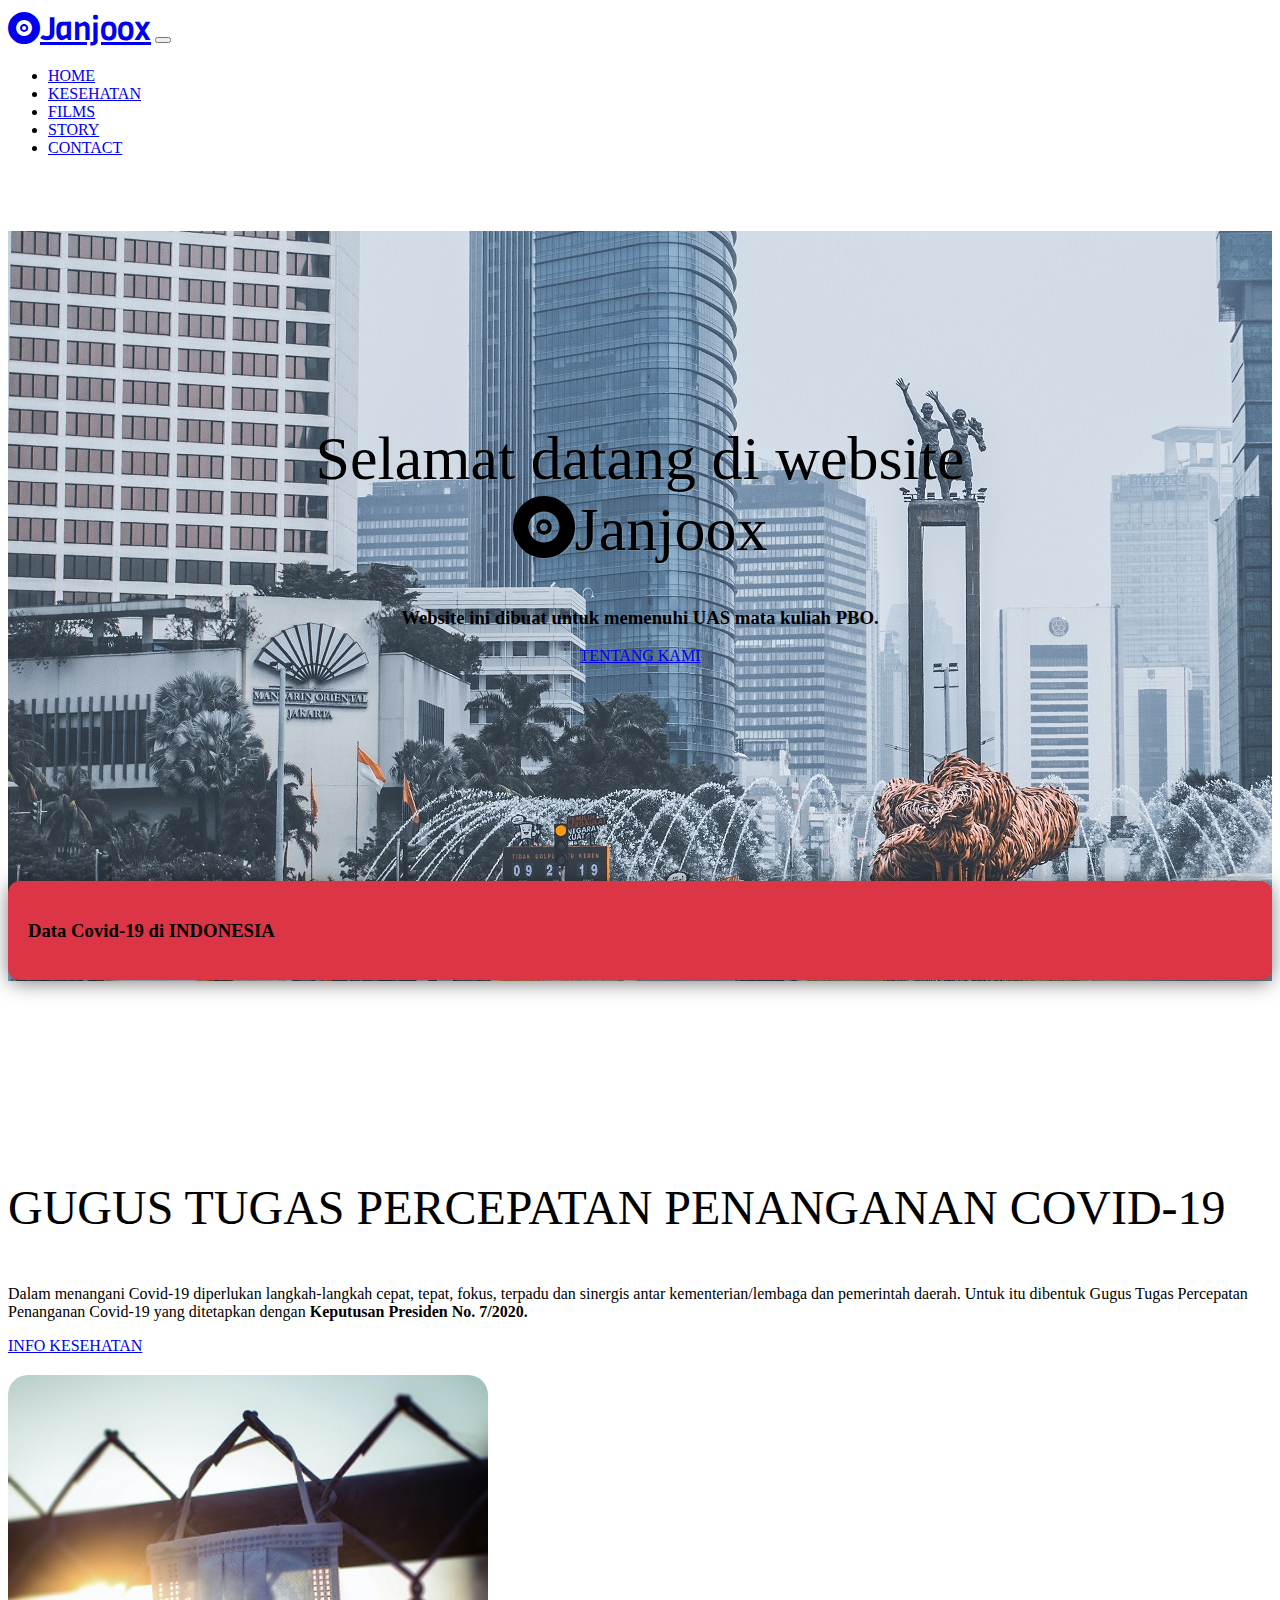
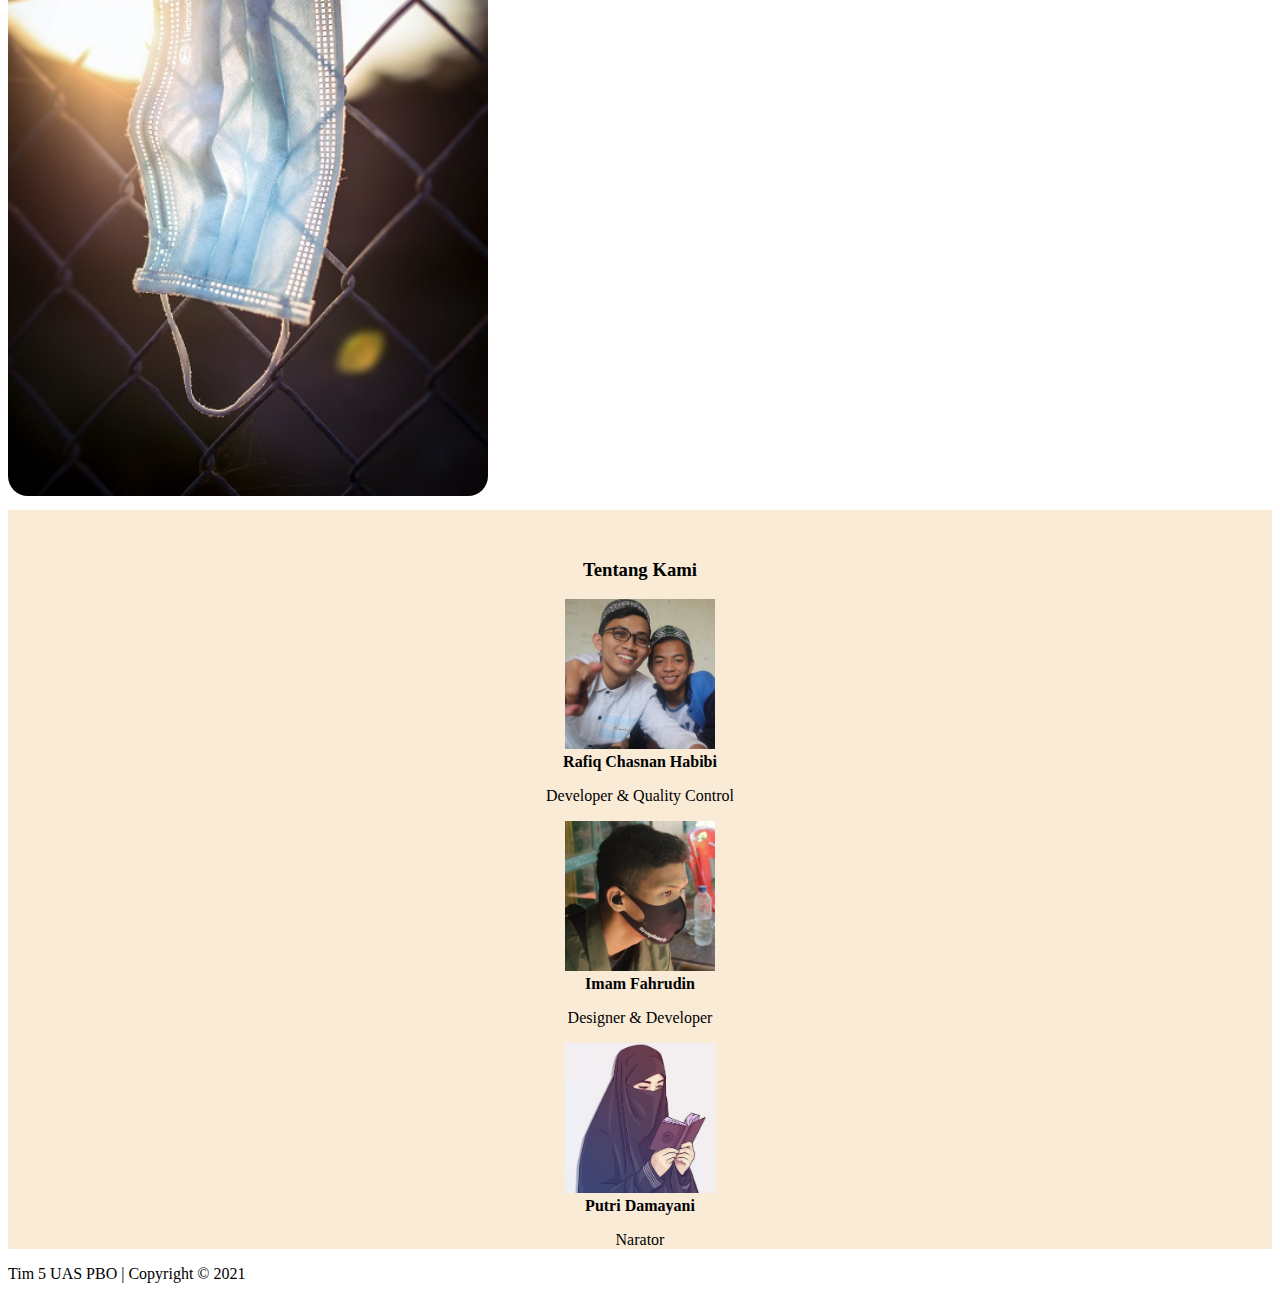
<file: index.html>
<!DOCTYPE html>
<html lang="en">

<head>
  <!-- Required meta tags -->
  <meta charset="utf-8" />
  <meta name="viewport" content="width=device-width, initial-scale=1" />

  <!-- Bootstrap CSS -->
  <link href="https://cdn.jsdelivr.net/npm/bootstrap@5.0.2/dist/css/bootstrap.min.css" rel="stylesheet"
    integrity="sha384-EVSTQN3/azprG1Anm3QDgpJLIm9Nao0Yz1ztcQTwFspd3yD65VohhpuuCOmLASjC" crossorigin="anonymous" />
  <!-- Bootstrap Icon -->
  <link rel="stylesheet" href="https://cdn.jsdelivr.net/npm/bootstrap-icons@1.5.0/font/bootstrap-icons.css" />
  <!-- My Fonts -->
  <link href="https://fonts.googleapis.com/css2?family=Viga&display=swap" rel="stylesheet" />
  <!-- My CSS -->
  <link rel="stylesheet" href="style.css" />
  <!-- Favicon -->
  <link rel="shortcut icon" type="image/x-icon" href="favicon.ico">

  <title>Home | Janjoox</title>
</head>

<body id="home">
  <!-- Navbar -->
  <nav class="navbar navbar-expand-lg navbar-dark bg-danger shadow p-2 fixed-top">
    <div class="container">
      <a class="navbar-brand" href="#home"><i class="bi bi-vinyl-fill"></i>Janjoox</a>
      <button class="navbar-toggler" type="button" data-bs-toggle="collapse" data-bs-target="#navbarNav"
        aria-controls="navbarNav" aria-expanded="false" aria-label="Toggle navigation">
        <span class="navbar-toggler-icon"></span>
      </button>

      <div class="collapse navbar-collapse" id="navbarNav">
        <ul class="navbar-nav ms-auto">
          <li class="nav-item">
            <a class="nav-link active" aria-current="page" href="index.html">Home</a>
          </li>
          <li class="nav-item">
            <a class="nav-link" href="kesehatan.html">Kesehatan</a>
          </li>
          <li class="nav-item">
            <a class="nav-link " href="film.html">Films</a>
          </li>
          <li class="nav-item">
            <a class="nav-link" href="story.html">Story</a>
          </li>
          <li class="nav-item">
            <a class="nav-link" href="contact.html">Contact</a>
          </li>
        </ul>
      </div>
    </div>
  </nav>
  <!-- Akhir navbar -->

  <!-- Jumbotron -->
  <div class="jumbotron jumbotron-fluid">
    <div class="container">
      <h1 class="display-4">Selamat datang di website <br><i class="bi bi-vinyl-fill"></i><span>Janjoox</span></h1>
      <h3 class="text-center">Website ini dibuat untuk memenuhi UAS mata kuliah PBO.</h3>
      <a href="#about" class="btn btn-primary tombol">Tentang Kami</a>
    </div>
  </div>
  <!-- Akhir Jumbotron -->

  <!-- Container -->
  <div class="container">
    <!-- Info Panel -->
    <div class="row justify-content-center">
      <div class="col info-panel">
        <div class="row">
          <h3>Data Covid-19 di INDONESIA</h3>
          <div class="row" id="tanggalUpdate"></div>
          <div class="col-lg" id="terkonfirmasi"></div>
          <div class="col-lg" id="sembuh"></div>
          <div class="col-lg" id="dirawat"></div>
          <div class="col-lg" id="wafat"></div>
          
        </div>
      </div>
    </div>
    <!-- Akhir Panel -->
    <!-- Panel Baru -->
    <div class="row panel-baru">
      <div class="col-lg">
        <h2>GUGUS TUGAS PERCEPATAN PENANGANAN <span>COVID-19</span></h2>
        <p>
          Dalam menangani Covid-19 diperlukan langkah-langkah cepat, tepat, fokus, terpadu dan sinergis antar
          kementerian/lembaga dan pemerintah daerah. Untuk itu dibentuk Gugus Tugas Percepatan Penanganan Covid-19 yang
          ditetapkan dengan
          <strong>Keputusan Presiden No. 7/2020.</strong>
        </p>
        <a href="kesehatan.html" class="btn btn-primary tombol">Info Kesehatan</a>
      </div>
      <div class="col-lg">
        <img src="image/masker.jpg" alt="Covid-19" class="img-fluid img-panelbaru" id="imgGede"/>
      </div>
      <!-- Akhir Panel Baru -->
    </div>
  </div>

  <!-- Akhir Container -->
  <!-- Tentang Kami -->
  <section id="about">
    <h3>Tentang Kami</h3>    
      <div class="row row-cols-1 row-cols-sm-2 row-cols-md-4 justify-content-center">
        <div class="col ">
          <div class="card mx-auto mb-4 shadow-sm" id="kami">
            <img src="image/rafiq.jpg" class="rounded-circle pt-4 mx-auto" alt="image/rafiq.jpg" id="geser">
            <div class="card-body text-center ">
              <b class="card-title ">Rafiq Chasnan Habibi</b>
              <p class="card-text">Developer & Quality Control</p>
            </div>
            
          </div>
        </div>
        <div class="col ">
          <div class="card mx-auto mb-4 shadow-sm" id="kami">
            <img src="image/fahrudin.jpg" class="rounded-circle pt-4 mx-auto" alt="image/fahrudin.jpg">
            <div class="card-body text-center">
              <b class="card-title ">Imam Fahrudin</b>
              <p class="card-text">Designer & Developer</p>
            </div>
            
          </div>
        </div>
        <div class="col ">
          <div class="card mx-auto mb-4 shadow-sm" id="kami">
            <img src="image/putri.jpg" class="rounded-circle pt-4 mx-auto" alt="image/putri.jpg" id="geser">
            <div class="card-body text-center">
              <b class="card-title ">Putri Damayani</b>
              <p class="card-text">Narator</p>
            </div>
            
          </div>
        </div>
      </div>
  </section>
  <!-- Akhir Tentang Kami -->
<!-- Footer -->
<footer class="bg-danger text-white text-center pt-2 pb-1">
  <p class="fw-bold">Tim 5 UAS PBO | Copyright &copy; 2021</p>
</footer>
<!-- Akhir Footer -->

  <script src="https://cdn.jsdelivr.net/npm/bootstrap@5.0.2/dist/js/bootstrap.bundle.min.js"
    integrity="sha384-MrcW6ZMFYlzcLA8Nl+NtUVF0sA7MsXsP1UyJoMp4YLEuNSfAP+JcXn/tWtIaxVXM"
    crossorigin="anonymous"></script>
  <script src="https://code.jquery.com/jquery-3.6.0.min.js" 
    integrity="sha256-/xUj+3OJU5yExlq6GSYGSHk7tPXikynS7ogEvDej/m4=" 
    crossorigin="anonymous"></script>    
  <script src="https://cdn.jsdelivr.net/npm/popper.js@1.16.1/dist/umd/popper.min.js"
    integrity="sha384-9/reFTGAW83EW2RDu2S0VKaIzap3H66lZH81PoYlFhbGU+6BZp6G7niu735Sk7lN"
    crossorigin="anonymous"></script> 
  <script src="https://cdn.jsdelivr.net/npm/bootstrap@4.6.0/dist/js/bootstrap.min.js"
    integrity="sha384-+YQ4JLhjyBLPDQt//I+STsc9iw4uQqACwlvpslubQzn4u2UU2UFM80nGisd026JF"
    crossorigin="anonymous"></script>
  <script src="script.js"></script>
</body>

</html>
</file>
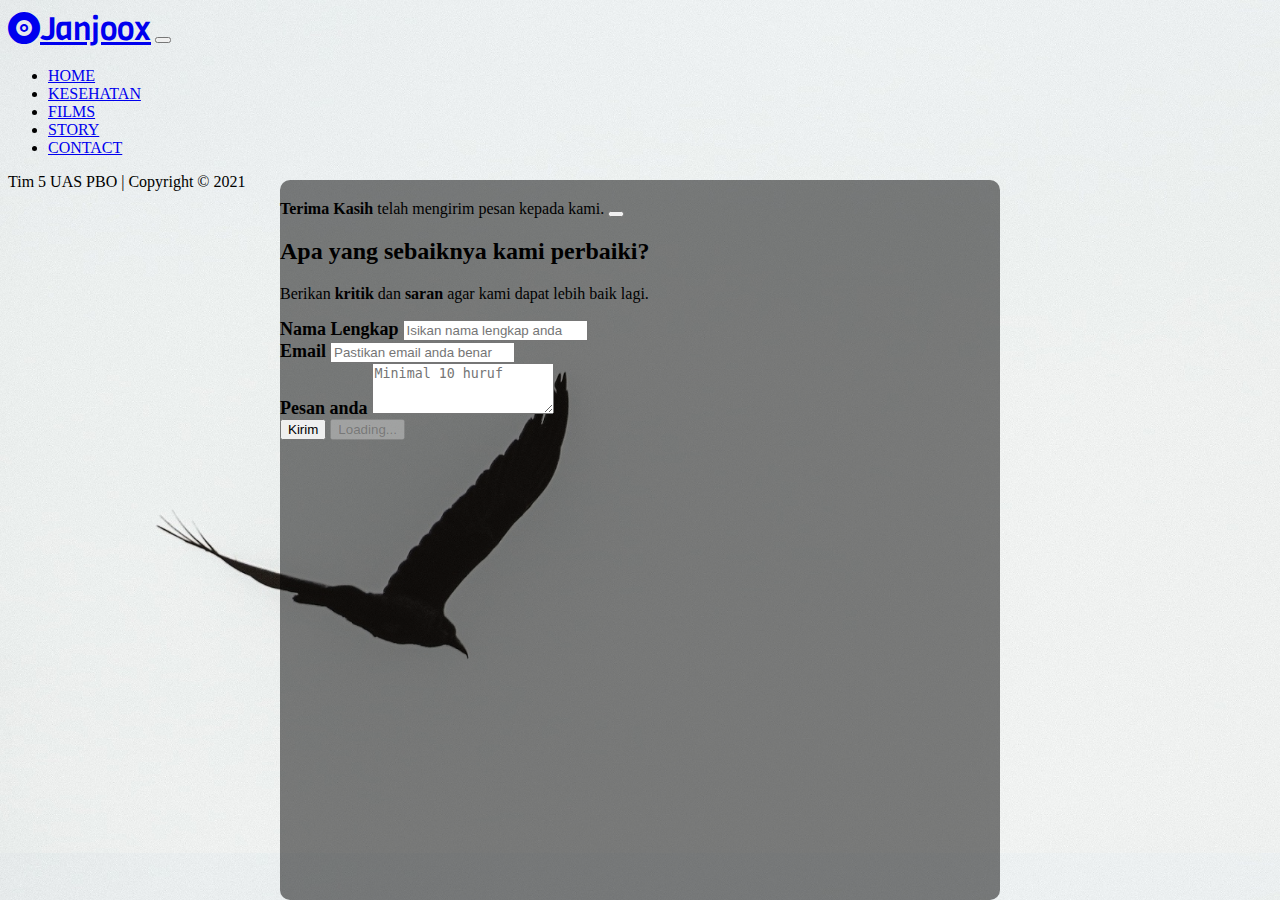
<file: contact.html>
<!DOCTYPE html>
<html lang="en">
  <head>
    <!-- Required meta tags -->
    <meta charset="utf-8" />
    <meta name="viewport" content="width=device-width, initial-scale=1" />

    <!-- Bootstrap CSS -->
      <link href="https://cdn.jsdelivr.net/npm/bootstrap@5.0.2/dist/css/bootstrap.min.css" rel="stylesheet"
      integrity="sha384-EVSTQN3/azprG1Anm3QDgpJLIm9Nao0Yz1ztcQTwFspd3yD65VohhpuuCOmLASjC" crossorigin="anonymous" />
    <!-- Bootstrap Icon -->
    <link rel="stylesheet" href="https://cdn.jsdelivr.net/npm/bootstrap-icons@1.5.0/font/bootstrap-icons.css" />
    <!-- My Fonts -->
    <link href="https://fonts.googleapis.com/css2?family=Viga&display=swap" rel="stylesheet" />
    <!-- My CSS -->
    <link rel="stylesheet" href="style.css" />
    <!-- Favicon -->
    <link rel="shortcut icon" type="image/x-icon" href="favicon.ico">

    <title>Hubungi kami | JANJOOX</title>
  </head>
  <body class="contact">
      <!-- Navbar -->
  <nav class="navbar navbar-expand-lg navbar-dark bg-danger shadow p-2 fixed-top">
    <div class="container">
      <a class="navbar-brand" href="#home"><i class="bi bi-vinyl-fill"></i>Janjoox</a>
      <button class="navbar-toggler" type="button" data-bs-toggle="collapse" data-bs-target="#navbarNav"
        aria-controls="navbarNav" aria-expanded="false" aria-label="Toggle navigation">
        <span class="navbar-toggler-icon"></span>
      </button>

      <div class="collapse navbar-collapse" id="navbarNav">
        <ul class="navbar-nav ms-auto">
          <li class="nav-item">
            <a class="nav-link" aria-current="page" href="index.html">Home</a>
          </li>
          <li class="nav-item">
            <a class="nav-link" href="kesehatan.html">Kesehatan</a>
          </li>
          <li class="nav-item">
            <a class="nav-link " href="film.html">Films</a>
          </li>
          <li class="nav-item">
            <a class="nav-link" href="story.html">Story</a>
          </li>
          <li class="nav-item">
            <a class="nav-link active" href="contact.html">Contact</a>
          </li>
        </ul>
      </div>
    </div>
  </nav>
  <!-- Akhir navbar -->
    <!-- Contact -->
    <!-- Input dikirim ke Google Sheets -->
    <section id="form-pesan">
      <div class="container-contact form-pesan">
        <div class="row text-center">
          <div class="col"></div>
          <div class="row justify-content-center mt-3">
          <div class="col-md-6">
          <div class="alert alert-success alert-dismissible fade show d-none my-alert" role="alert">
            <strong>Terima Kasih</strong> telah mengirim pesan kepada kami.
            <button type="button" class="btn-close" data-bs-dismiss="alert" aria-label="Close"></button>
          </div>
          <form name="form-pesan-masuk">
            <h2 class="mb-3">Apa yang sebaiknya kami perbaiki?</h2>
            <p>Berikan <strong>kritik</strong> dan <strong>saran</strong> agar kami dapat lebih baik lagi.</p>
            <div class="mb-3">
              <label for="name" class="form-label">Nama Lengkap</label>
              <input type="text" class="form-control mr-3" id="geserya " aria-describedby="name" placeholder="Isikan nama lengkap anda" autocomplete="off" required="" name="nama" />
            </div>

            <div class="mb-3">
              <label for="email" class="form-label">Email</label>
              <input type="email" class="form-control mr-3" id="geserya " aria-describedby="email" placeholder="Pastikan email anda benar" required="@" name="email" />         
            </div>
            <div class="mb-3">
              <label for="pesan" class="form-label">Pesan anda</label>
              <textarea class="form-control mr-3" id="geserya " rows="3" autocomplete="off" required="" minlength="10" placeholder="Minimal 10 huruf"  name="pesan"></textarea>
            </div>

            <button type="submit" class="btn btn-primary btn-kirim">Kirim</button>
            <button class="btn btn-primary d-none btn-loading" type="button" disabled>
              <span class="spinner-border spinner-border-sm" role="status" aria-hidden="true"></span>
              Loading...
            </button>
            </div>
          </form>
        </div>
      </div>
    </div>
      </div>
    </section>
    </div>
    <!-- Akhir Contact -->
    <script src="https://cdn.jsdelivr.net/npm/bootstrap@5.0.2/dist/js/bootstrap.bundle.min.js" integrity="sha384-MrcW6ZMFYlzcLA8Nl+NtUVF0sA7MsXsP1UyJoMp4YLEuNSfAP+JcXn/tWtIaxVXM" crossorigin="anonymous"></script>
   
   <!-- Event -->
   <script>
      const scriptURL = 'https://script.google.com/macros/s/AKfycbwIHKQgIR9fbSTCnVoFZ4rBFA_0m7k_08Ej4f7CNPyT_k33D0hsVrcdozJOhBbnexYs-w/exec'
      const form = document.forms['form-pesan-masuk']
      const btnKrim = document.querySelector('.btn-kirim');
      const btnLoading = document.querySelector('.btn-loading');
      const myAlert = document.querySelector('.my-alert');

      form.addEventListener('submit', e => {
        e.preventDefault()
        btnLoading.classList.toggle('d-none');
        btnKrim.classList.toggle('d-none');
        fetch(scriptURL, { method: 'POST', body: new FormData(form)})
          .then(response => {
            btnLoading.classList.toggle('d-none');
            btnKrim.classList.toggle('d-none');
            myAlert.classList.toggle('d-none');
            form.reset();
            console.log('Success!', response)
          })
          .catch(error => console.error('Error!', error.message))
      })
    </script>
      <!-- Akhir Event -->

 <!-- Footer -->
 <footer class="bg-danger text-white text-center pt-2 pb-1">
  <p class="fw-bold">Tim 5 UAS PBO | Copyright &copy; 2021</p>
</footer>
<!-- Akhir Footer -->
  </body>
</html>
</file>
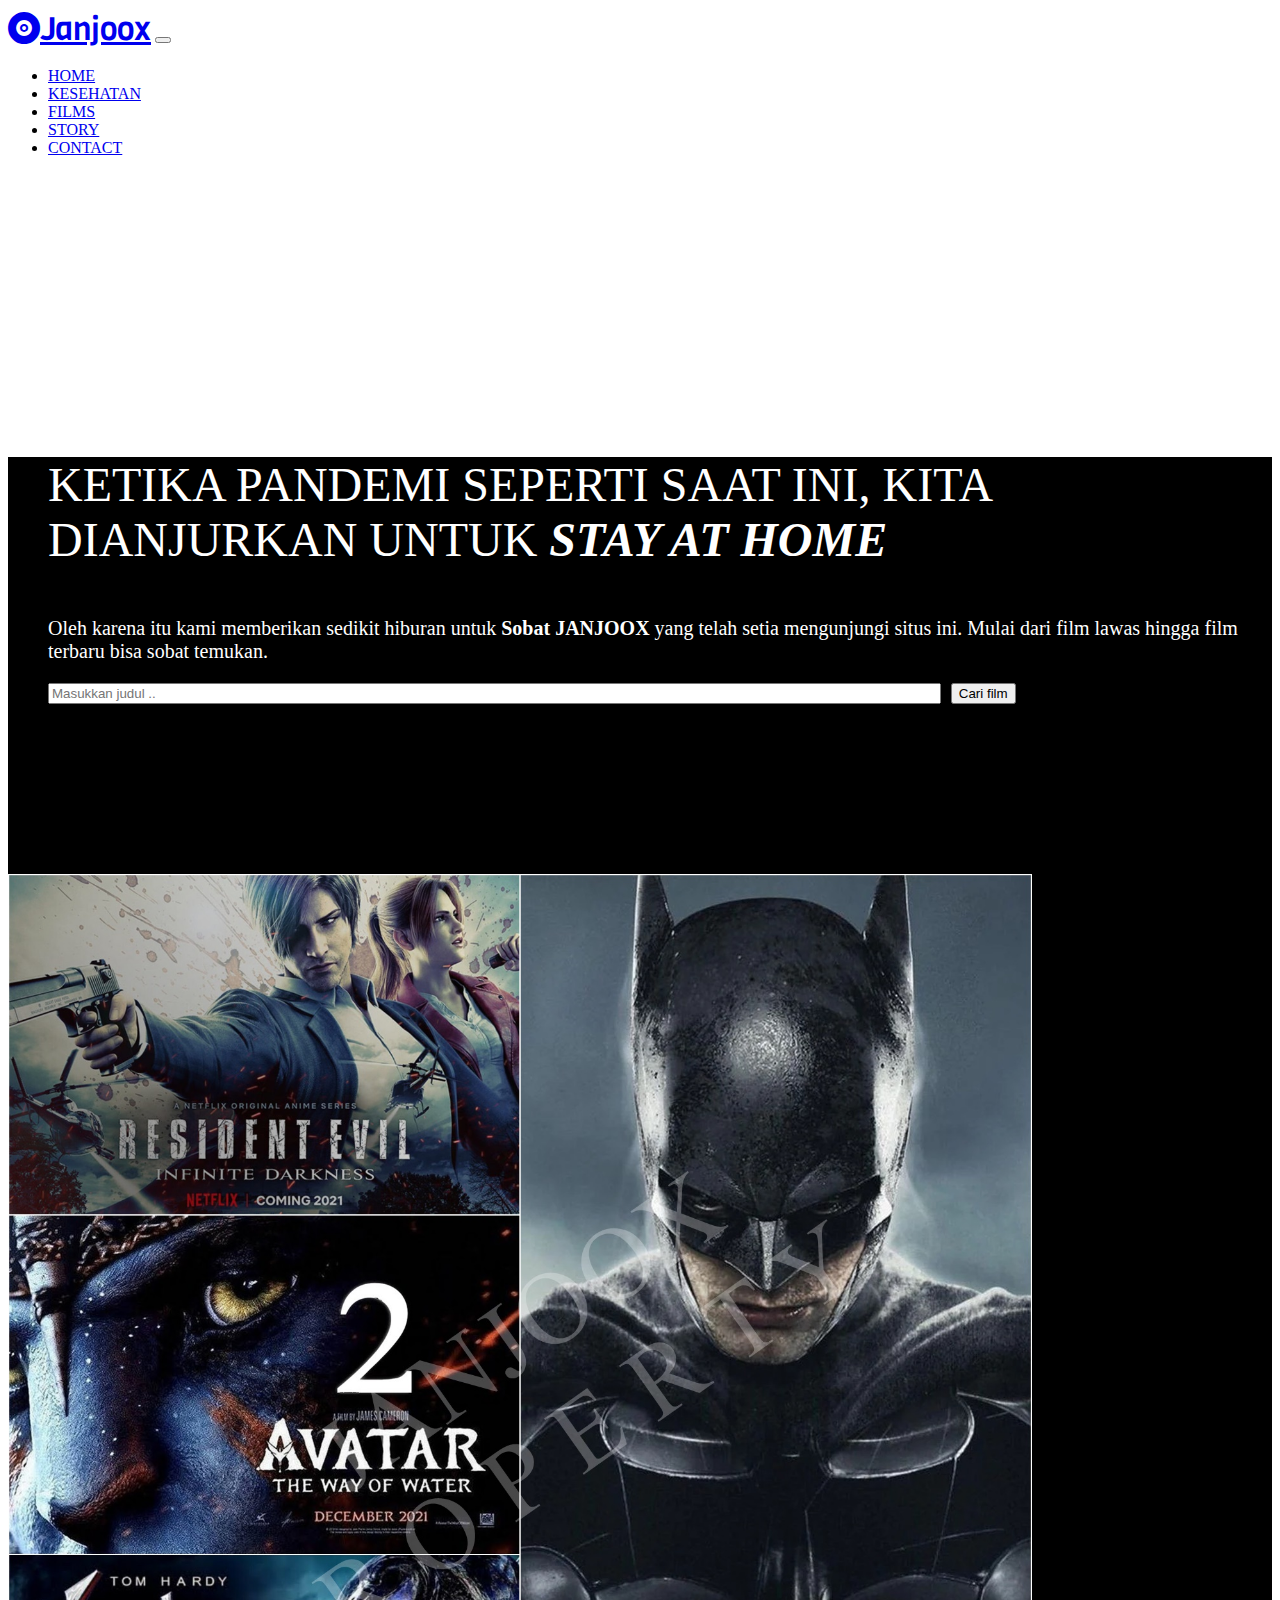
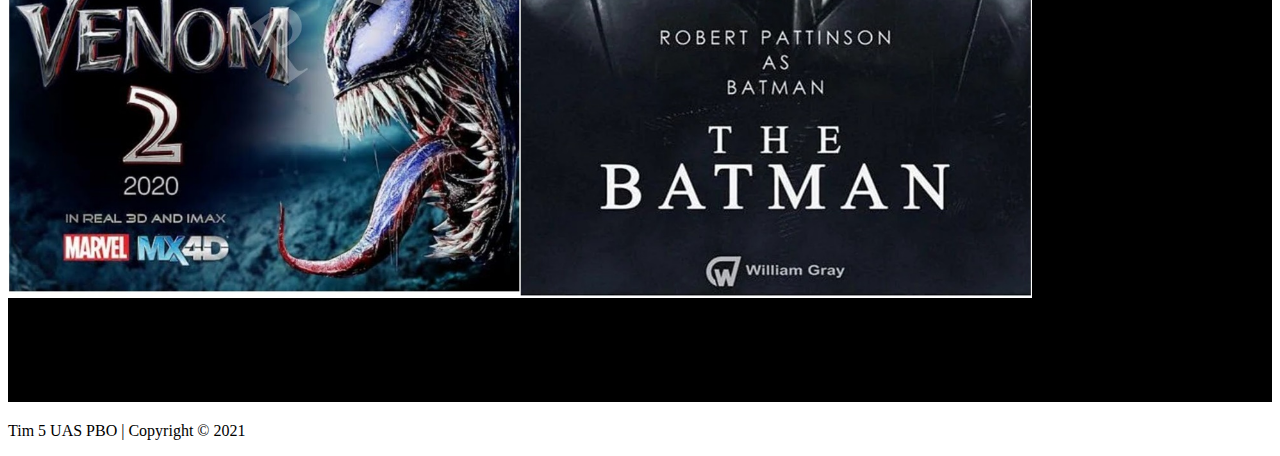
<file: film.html>
<!DOCTYPE html>
<html lang="en">
  <head>
    <!-- Required meta tags -->
    <meta charset="utf-8" />
    <meta name="viewport" content="width=device-width, initial-scale=1" />

    <!-- Bootstrap CSS -->
    <link href="https://cdn.jsdelivr.net/npm/bootstrap@5.0.2/dist/css/bootstrap.min.css" rel="stylesheet" integrity="sha384-EVSTQN3/azprG1Anm3QDgpJLIm9Nao0Yz1ztcQTwFspd3yD65VohhpuuCOmLASjC" crossorigin="anonymous" />
    <!-- Bootstrap Icon -->
    <link rel="stylesheet" href="https://cdn.jsdelivr.net/npm/bootstrap-icons@1.5.0/font/bootstrap-icons.css" />
    <!-- My Fonts -->
    <link href="https://fonts.googleapis.com/css2?family=Viga&display=swap" rel="stylesheet" />
    <!-- My CSS -->
    <link rel="stylesheet" href="style.css" />
    <!-- Favicon -->
    <link rel="shortcut icon" type="image/x-icon" href="favicon.ico">

    <title>Kumpulan Film | JANJOOX</title>
  </head>
  <body>
  <!-- Navbar -->
  <nav class="navbar navbar-expand-lg navbar-dark bg-danger shadow p-2 fixed-top">
    <div class="container">
      <a class="navbar-brand" href="#home"><i class="bi bi-vinyl-fill"></i>Janjoox</a>
      <button class="navbar-toggler" type="button" data-bs-toggle="collapse" data-bs-target="#navbarNav"
        aria-controls="navbarNav" aria-expanded="false" aria-label="Toggle navigation">
        <span class="navbar-toggler-icon"></span>
      </button>

      <div class="collapse navbar-collapse" id="navbarNav">
        <ul class="navbar-nav ms-auto">
          <li class="nav-item">
            <a class="nav-link" aria-current="page" href="index.html">Home</a>
          </li>
          <li class="nav-item">
            <a class="nav-link" href="kesehatan.html">Kesehatan</a>
          </li>
          <li class="nav-item">
            <a class="nav-link active" href="film.html">Films</a>
          </li>
          <li class="nav-item">
            <a class="nav-link" href="story.html">Story</a>
          </li>
          <li class="nav-item">
            <a class="nav-link" href="contact.html">Contact</a>
          </li>
        </ul>
      </div>
    </div>
  </nav>
  <!-- Akhir navbar -->
    <div class="container poster">
      <!-- Poster -->
      <div class="row poster-head">
        <div class="col-lg kolomPoster">
          <h2>KETIKA <span>PANDEMI</span> SEPERTI SAAT INI, KITA DIANJURKAN UNTUK <italic>STAY AT HOME</italic></h2>
          <p>
            Oleh karena itu kami memberikan sedikit hiburan untuk <strong>Sobat <span>JANJOOX</span></strong> yang telah setia mengunjungi situs ini. Mulai dari film lawas hingga film terbaru bisa sobat temukan.
          </p>
          <div class="col-lg">
            <input type="text" class="form-control" id="search-film" placeholder="Masukkan judul .." />
            <button class="btn btn-outline-secondary pt-2 " type="button" id="tombol-cari">Cari film</button>
          </div>
        </div>
        <div class="col-md">
          <img src="image/poster.jpg" alt="Poster" class="img-fluid img-poster" />
        </div>
      </div>
      <!-- Akhir Poster -->
      <!-- List Film -->
      <div class="container">
        <div class="row" id="list-film"></div>
        <!-- Akhir List -->
      </div>
      </div>
    <!-- Footer -->
    <footer class="bg-danger text-white text-center pt-2 pb-1">
      <p class="fw-bold">Tim 5 UAS PBO | Copyright &copy; 2021</p>
    </footer>
    <!-- Akhir Footer -->
      
    <script src="https://cdn.jsdelivr.net/npm/bootstrap@5.0.2/dist/js/bootstrap.bundle.min.js" integrity="sha384-MrcW6ZMFYlzcLA8Nl+NtUVF0sA7MsXsP1UyJoMp4YLEuNSfAP+JcXn/tWtIaxVXM" crossorigin="anonymous"></script>
    <script src="https://code.jquery.com/jquery-3.6.0.min.js" integrity="sha256-/xUj+3OJU5yExlq6GSYGSHk7tPXikynS7ogEvDej/m4=" crossorigin="anonymous"></script>
    <script src="https://cdn.jsdelivr.net/npm/popper.js@1.16.1/dist/umd/popper.min.js" integrity="sha384-9/reFTGAW83EW2RDu2S0VKaIzap3H66lZH81PoYlFhbGU+6BZp6G7niu735Sk7lN" crossorigin="anonymous"></script>
    <script src="script.js"></script>
  </body>
</html>
</file>
<file: style.css>
#home {
  background-color: white;
}

.navbar-brand {
  font-family: viga;
  font-size: 32px;
}
.navbar-collapse {
  font-size: 16px;
}

.tombol {
  text-transform: uppercase;
  border-radius: 40px;
  margin-top: 2rem;
}
.tombole {
  border-radius: 40px;
  width: 100px;
  margin: 20px;
}
/* Info Panel */
.info-panel {
  background-color: #dc3545;
  box-shadow: 0 3px 20px rgba(0, 0, 0, 0.5);
  border-radius: 12px;
  margin-top: -100px;
  padding: 20px;
}

.nav-link:hover::after {
  content: "";
  display: block;
  border-bottom: 3px solid #fff;
  width: 50%;
  margin: auto;
  margin-bottom: -3px;
}

.contact {
  background-image: url(image/contact.jpg);
  background-size: cover;
}

.containere {
  margin-top: 90px;
  margin-right: 10px;
  margin-left: 10px;
  margin-bottom: 20px;
}

#about {
  padding-left: 20px;
  padding-right: 20px;
}

#about {
  background-color: antiquewhite;
  text-align: center;
  padding-top: 30px;
  margin-top: 10px;
}
/*
#about h5 {
  font-size: 38px;
  font-weight: 500;
}
#about .card {
  width: 160px;
  border-radius: 100px;
}
#about .nama {
  font-size: 20px;
  font-style: normal;
  font-weight: bold;
}*/

#backTop {
  position: absolute;
  left: 1800px;
  color: rgb(19, 17, 17);
  font-size: 40px;
}

#form-pesan {
  padding-top: 20px;
  position: absolute;
  top: 50%;
  left: 50%;
  transform: translate(-50%, -50%);
  width: 720px;
  height: 720px;
  border-radius: 10px;
  box-sizing: border-box;
  background: rgba(0, 0, 0, 0.5);
  margin-top: 90px;
}
#form-pesan .form-label {
  font-size: 18px;
  font-weight: bold;
}

.poster .img-poster {
  width: 1024px;
  margin-top: 150px;
}
.poster h2 span {
  font-weight: 500;
  color: white;
}

.poster p {
  font-size: 20px;
  margin-left: 40px;
  color: white;
}

.poster italic {
  font-style: italic;
  font-weight: bold;
}

.poster .img-poster {
  margin-bottom: 100px;
}
.poster .poster-head {
  background-color: black;
}

#search-film {
  margin-bottom: 20px;
  margin-left: 40px;
  margin-right: 10px;
  width: 70%;
  float: left;
}
#search-kisah {
  margin-bottom: 20px;
  margin-left: 40px;
  margin-right: 10px;
  width: 70%;
  float: left;
}


.card #kami {
  margin: 30px;
}
.card img {
  width: 150px;
}

#filme img {
  width: 200px;
}

/* DEKSTOP VERION */
@media (min-width: 992px) {
  .nav-link {
    text-transform: uppercase;
    margin-right: 30px;
  }
  .jumbotron {
    margin-top: 74px;
    height: 640px;
  }
  .jumbotron .display-4 {
    font-size: 62px;
  }
  .poster h2 {
    font-size: 20px;
  }
  .info-panel .img-info {
    height: 144px;
  }
  .img-panelbaru {
    width: 480px;
    border-radius: 20px;
    margin-top: 20px;
  }
  .jumbotron {
    background-image: url(image/home-bg.jpg);
    height: 750px;
    margin-top: 74px;
    text-align: center;
  }
  .jumbotron .display-4 {
    color: black;
    padding-top: 12rem;
    font-weight: 200;
    text-shadow: 1px 1px 1px rgba(244, 248, 244, 0.178);
  }
  .jumbotron .display-4 span {
    font-weight: 500;
  }
  .panel-baru h2 {
    font-size: 48px;
    font-weight: 200;
    text-transform: uppercase;
    margin-top: 200px;
    margin-bottom: 50px;
  }
  .panel-baru h1 span {
    font-weight: 500;
    font-family: viga;
  }

  #list-film {
    margin-top: 20px;
  }

  .poster h2 {
    font-size: 48px;
    font-weight: 200;
    text-transform: uppercase;
    margin-top: 300px;
    margin-bottom: 50px;
    margin-left: 40px;
    color: white;
  }
  .card-body #kisah {
    color: black;
  }
  .kolomPoster #menghibur {
    margin-top: 120px;
    font-size: 30px;
  }
  footer {
    margin-top: 10px;
  }
}

/* Android */
@media (max-width: 992px) {
  .panel-baru {
    margin-top: 20px;
  }
  .img-panelbaru {
    object-fit: cover;
    height: 200px;
    width: 480px;
    border-radius: 20px;
    margin-top: 20px;
  }

  .jumbotron {
    background-image: url(image/home-bg.jpg);
    height: 400px;
    margin-top: 74px;
    text-align: center;
  }
  .jumbotron .display-4 {
    color: black;
    padding-top: 30px;
    font-weight: 200;
    text-shadow: 1px 1px 1px rgba(244, 248, 244, 0.178);
  }
  .jumbotron .display-4 span {
    font-weight: 500;
  }
  .panel-baru h2 {
    font-size: 48px;
    font-weight: 200;
    margin-top: 20px;
    margin-bottom: 50px;
  }
  .container span {
    font-weight: 500;
    font-family: viga;
  }

  .kolomPoster {
    z-index: 2;
    margin-top: 2px;
  }

  .poster .img-poster {
    width: 100%;
    margin-top: -350px;
    z-index: 1;
    opacity: 50%;
    height: 400px;
    background-size: cover;
  }
  .poster h2 {
    font-weight: 500;
    color: white;
    margin-top: 150px;
    margin-left: 20px;
  }
  .poster p {
    margin-left: 20px;
  }
  #search-film {
    margin-bottom: 20px;
    margin-left: 20px;
    margin-right: 10px;
    width: 70%;
    float: left;
  }
  #search-kisah {
    margin-bottom: 20px;
    margin-left: 20px;
    margin-right: 10px;
    width: 70%;
    float: left;
  }
  .card-body #kisah {
    color: black;
  }
  .kolomPoster #menghibur {
    margin-top: 120px;
    font-size: 30px;
  }
  footer {
    margin-top: 10px;
  }
  .col-lg {
    margin-bottom: 10px;
  }
  #form-pesan {
    padding-top: 20px;
    padding-right: 20px;
    position: absolute;
    top: 50%;
    left: 50%;
    transform: translate(-50%, -50%);
    width: 80%;
    height: 80%;
    border-radius: 10px;
    box-sizing: border-box;
    background: rgba(0, 0, 0, 0.5);
    margin-top: 40px;
    margin-bottom: 40px;
  }

  #form-pesan .form-label {
    font-size: 18px;
    font-weight: bold;
  }
  .container{
    width: 100%;
}
</file>
